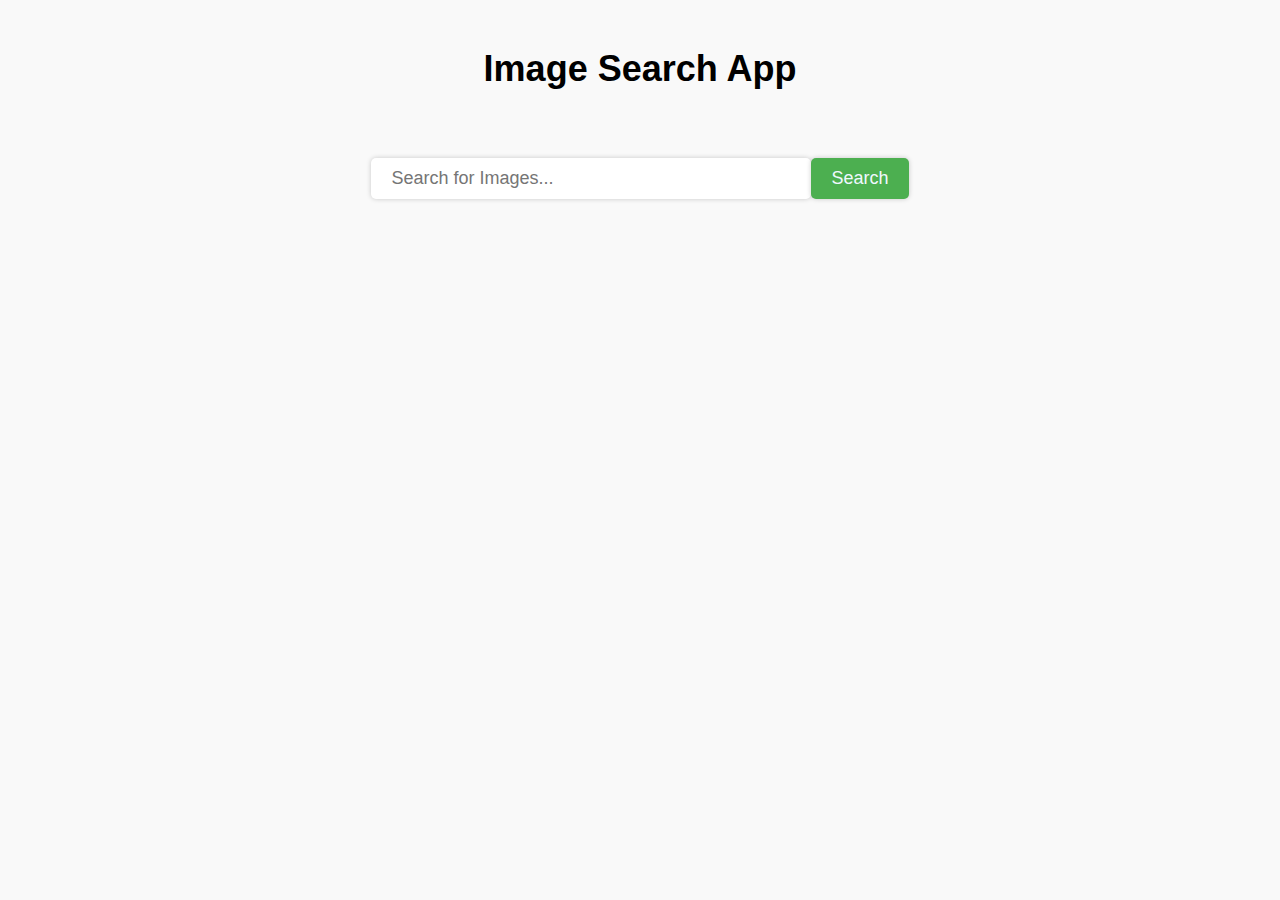
<file: image-search-app/index.html>
<!DOCTYPE html>
<html lang="en">
<head>
    <meta charset="UTF-8">
    <meta http-equiv="X-UA-Compatible" content="IE=edge">
    <meta name="viewport" content="width=device-width, initial-scale=1.0">
    <title>Image Search App</title>
    <link rel="stylesheet" href="style.css">
</head>
<body>
    <h1>Image Search App</h1>
    <form>
        <input type="text" id="search-input" placeholder="Search for Images...">
        <button id="search-button">Search</button>
    </form>
        <div class="search-results">
            <!-- <div class="search-result">
                <img src="https://images.unsplash.com/photo-1502952843823-1e5d8dfa2d33?ixlib=rb-4.0.3&ixid=M3wxMjA3fDB8MHxwaG90by1wYWdlfHx8fGVufDB8fHx8fA%3D%3D&auto=format&fit=crop&w=1033&q=80" alt="Images">
                <a href="https://unsplash.com/photos/xpsgubqxs-E" target="_blank" rel="noopener noreferrer">Beautiful View</a>
            </div>
            <div class="search-result">
                <img src="https://images.unsplash.com/photo-1502952843823-1e5d8dfa2d33?ixlib=rb-4.0.3&ixid=M3wxMjA3fDB8MHxwaG90by1wYWdlfHx8fGVufDB8fHx8fA%3D%3D&auto=format&fit=crop&w=1033&q=80" alt="Images">
                <a href="https://unsplash.com/photos/xpsgubqxs-E" target="_blank" rel="noopener noreferrer">Beautiful View</a>
            </div>
            <div class="search-result">
                <img src="https://images.unsplash.com/photo-1502952843823-1e5d8dfa2d33?ixlib=rb-4.0.3&ixid=M3wxMjA3fDB8MHxwaG90by1wYWdlfHx8fGVufDB8fHx8fA%3D%3D&auto=format&fit=crop&w=1033&q=80" alt="Images">
                <a href="https://unsplash.com/photos/xpsgubqxs-E" target="_blank" rel="noopener noreferrer">Beautiful View</a>
            </div> 
        </div>
        <button id="show-more-button">Show More</button>


    <script src="index.js"></script>
</body>
</html>
</file>
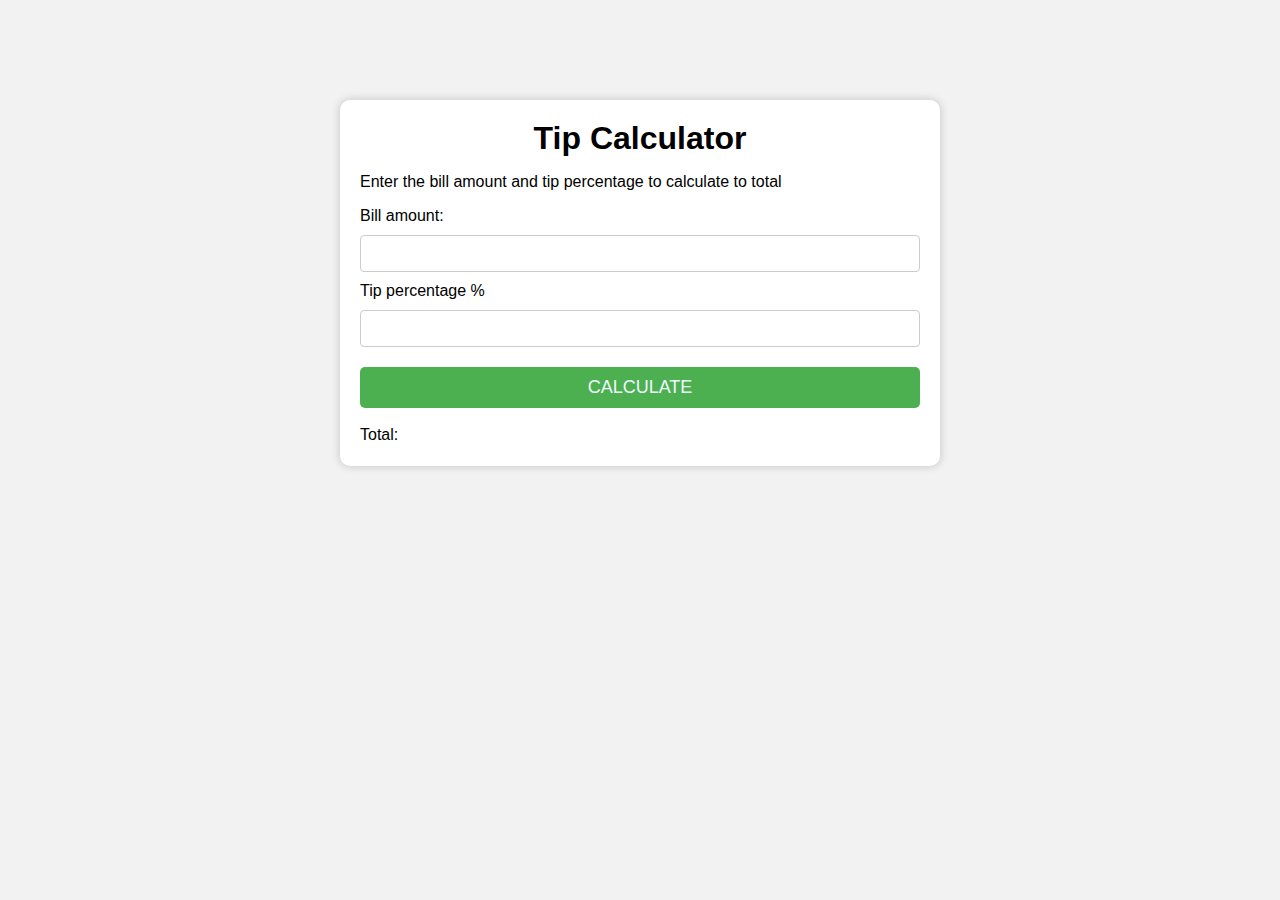
<file: Tip Calculator/index.html>
<!DOCTYPE html>
<html lang="en">
<head>
    <meta charset="UTF-8">
    <meta http-equiv="X-UA-Compatible" content="IE=edge">
    <meta name="viewport" content="width=device-width, initial-scale=1.0">
    <title>Tip Calculator</title>
    <link rel="stylesheet" href="style.css">
</head>
<body>
    <div class="container">
        <h1>Tip Calculator</h1>
        <p>Enter the bill amount and tip percentage to calculate to total</p>
        <label for="bill">Bill amount:</label>
        <input type="number" id="bill">
        <br/>
        <label for="tip">Tip percentage %</label>
        <input type="number" id="tip">
        <br/>
        <button id="calculate">Calculate</button>
        <br/>
        <label for="total">Total:</label>
        <span id="total"></span>
    </div>
    

    <script src="index.js"></script>
</body>
</html>
</file>
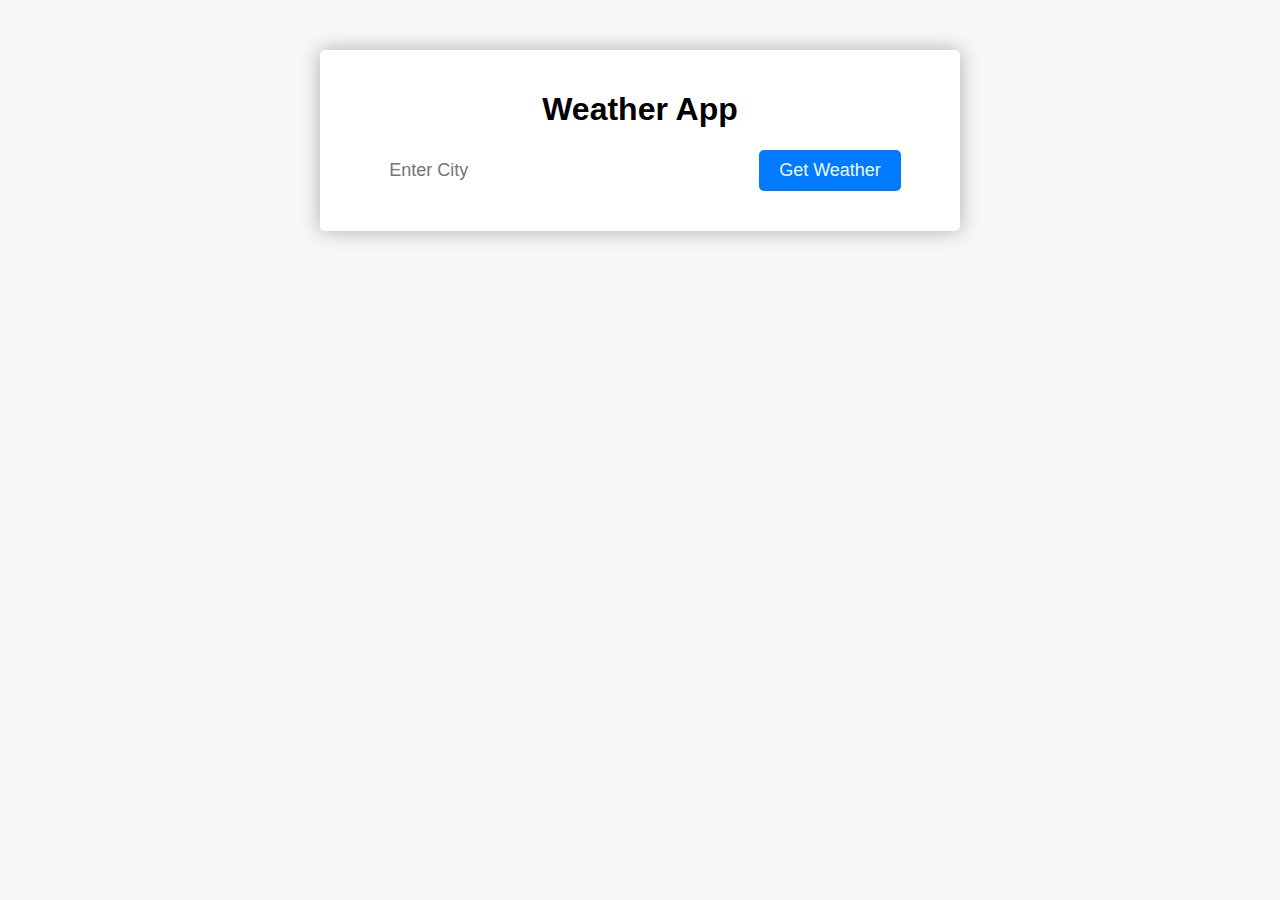
<file: weather-app/index.html>
<!DOCTYPE html>
<html lang="en">
<head>
    <meta charset="UTF-8">
    <meta http-equiv="X-UA-Compatible" content="IE=edge">
    <meta name="viewport" content="width=device-width, initial-scale=1.0">
    <link rel="stylesheet" href="style.css">
    <title>Weather App</title>
</head>
<body>
    <div class="container">
        <h1>Weather App</h1>
        <form >
            <input type="text" id="city-input"
            placeholder="Enter City">
            <input type="submit" value="Get Weather">
        </form>
        <div id="weather-data">
            <div class="icon">
                <!-- <img src="http://openweathermap.org/img/wn/01d.png" alt="Weather Icon"> -->
            </div>
            <div class="temperature"></div>
            <div class="description"></div>
            <div class="details">
                <!-- <div>Feels Like: 22C°</div>
                <div>Humidity: 40%</div>
                <div>Wind Speed: 5 m/s</div> -->
            </div>
        </div>
    </div>
    <script src="index.js"></script>
</body>
</html>
</file>
<file: image-search-app/style.css>
body{
    background-color: #f9f9f9;
    font-family: Arial, Helvetica, sans-serif;
    line-height: 1.6;
    margin: 0;
}
h1{
    font-size: 36px;
    font-weight: bold;
    text-align: center;
    margin-top: 40px;
    margin-bottom: 60px;
}
form{
    display: flex;
    justify-content: center;
    align-items: center;
    margin-bottom: 60px;
}
#search-input{
    width: 60%;
    max-width: 400px;
    padding: 10px 20px;
    border: none;
    box-shadow: 0 0 5px rgba(0, 0, 0, .2);
    border-radius: 5px;
    font-size: 18px;
    color: #333;
}
#search-button{
    padding: 10px 20px;
    background-color: #4caf50;
    border: none;
    color: aliceblue;
    font-size: 18px;
    box-shadow: 0 0 5px rgba(0, 0, 0, .2);
    border-radius: 5px;
    cursor: pointer;
    transition: background-color .3 ease-in-out;
}
#search-button:hover{
    background-color: #3e8e41;
}
.search-results{
    display: flex;
    flex-wrap: wrap;
    justify-content: space-between;
    max-width: 1200px;
    margin: 0 auto;
    padding: 20px;
}
.search-result{
    margin-bottom: 60px;
    width: 30%;
    border-radius: 5px;
    box-shadow: 0 0 5px rgba(0, 0, 0, .2);
    overflow: hidden;
}
.search-result:hover img{
    transform: scale(1.05);
}
.search-result img{
    width: 100%;
    height: 200px;
    object-fit: cover;
    transition: transform .3 ease-in-out;
}
.search-result a{
    padding: 10px;
    display: block;
    color: #333;
    text-decoration: none;
    transition:background-color .3 ease-in-out;
}
.search-result:hover a{
    background-color: rgba(0, 0, 0, .1);
}
#show-more-button{
    background-color: #008cba;
    border: none;
    font-size: 18px;
    color: aliceblue;
    padding: 10px 20px;
    display: block;
    text-align: center;
    margin: 20px auto;
    border-radius: 5px;
    cursor: pointer;
    transition: background-color .3 ease-in-out;
    display: none;
}
#show-more-button:hover{
    background-color: #0077b5;
}

@media  screen and (max-width:768px) {
    .search-result{
        width:45%;
    }
}
@media  screen and (max-width:480px) {
    .search-result{
        width: 100%;
    }

    form{
        flex-direction: column;
    }

    #search-input{
        margin-bottom: 20px;
        width: 85%;
    }
}
</file>
<file: Tip Calculator/style.css>
*{
    box-sizing: border-box;
}

body{
    background-color: #f2f2f2;
    font-family: Helvetica, sans-serif;
}
.container{
    background-color: white;
    max-width: 600px;
    margin: 100px auto;
    padding: 20px;
    box-shadow: 0 0 10px rgba(0,0,0,.2);
    border-radius: 10px;
}
h1{
    margin: 0;
    text-align: center;
}
input{
    padding: 10px;
    border: 1px solid #ccc;
    border-radius: 4px;
    margin: 10px 0;
    width: 100%;
}
button{
    background-color: #4caf50;
    color: aliceblue;
    padding: 10px;
    border-radius: 5px;
    border: none;
    cursor: pointer;
    margin: 10px 0;
    width: 100%;
    font-size: 18px;
    text-transform: uppercase;
    transition: background-color .2 ease;
}
button:hover{
    background-color: #45a049;
}
#total{
    font-size: 24px;
    font-weight: bold;
    margin-top: 10px;
}
</file>
<file: weather-app/style.css>
body{
    margin: 0;
    font-family: "Montserrat", sans-serif;
    background-color: #f7f7f7;
}
.container{
    background-color: #fff;
    box-shadow: 0 0 20px rgba(0,0,0,.3);
    margin: 0 auto;
    margin-top: 50px;
    text-align: center;
    max-width: 600px;
    border-radius: 5px;
    padding: 20px;
}
form{
    display: flex;
    justify-content: center;
    align-items: center;
    margin-bottom: 20px;
}
form input[type="text"]{
    padding: 10px;
    border: none;
    outline: none;
    font-size: 18px;
    width: 60%;
}
form input[type="submit"]{
    background-color: #007bff;
    color: aliceblue;
    border: none;
    padding: 10px 20px;
    border-radius: 5px;
    cursor: pointer;
    font-size: 18px;
    transition: background-color .3 ease;
}
form input[type="submit"]:hover{
    background-color: #0062cc;
}
.icon img{
    width: 100px;
    height: 100px;
    background-size: contain;
    background-repeat: no-repeat;
    background-position: center center;
}
.temperature{
    font-size: 48px;
    font-weight: bold;
    margin: 20px 0;
}
.description{
    font-size: 24px;
    margin-bottom: 20px;
}
.details{
    display: flex;
    justify-content: center;
    align-items: center;
    flex-wrap: wrap;
}
.details > div{
    padding: 20px;
    background-color: #f1f1f1;
    margin: 10px;
    flex: 1;
    border-radius: 5px;
    text-align: center;
    min-height: 45px;
}
@media (max-width: 768px){
    form{
        flex-direction: column;
    }
    form input[type="text"]{
        width: 100%;
        margin-bottom: 10px;
    }
}
</file>
